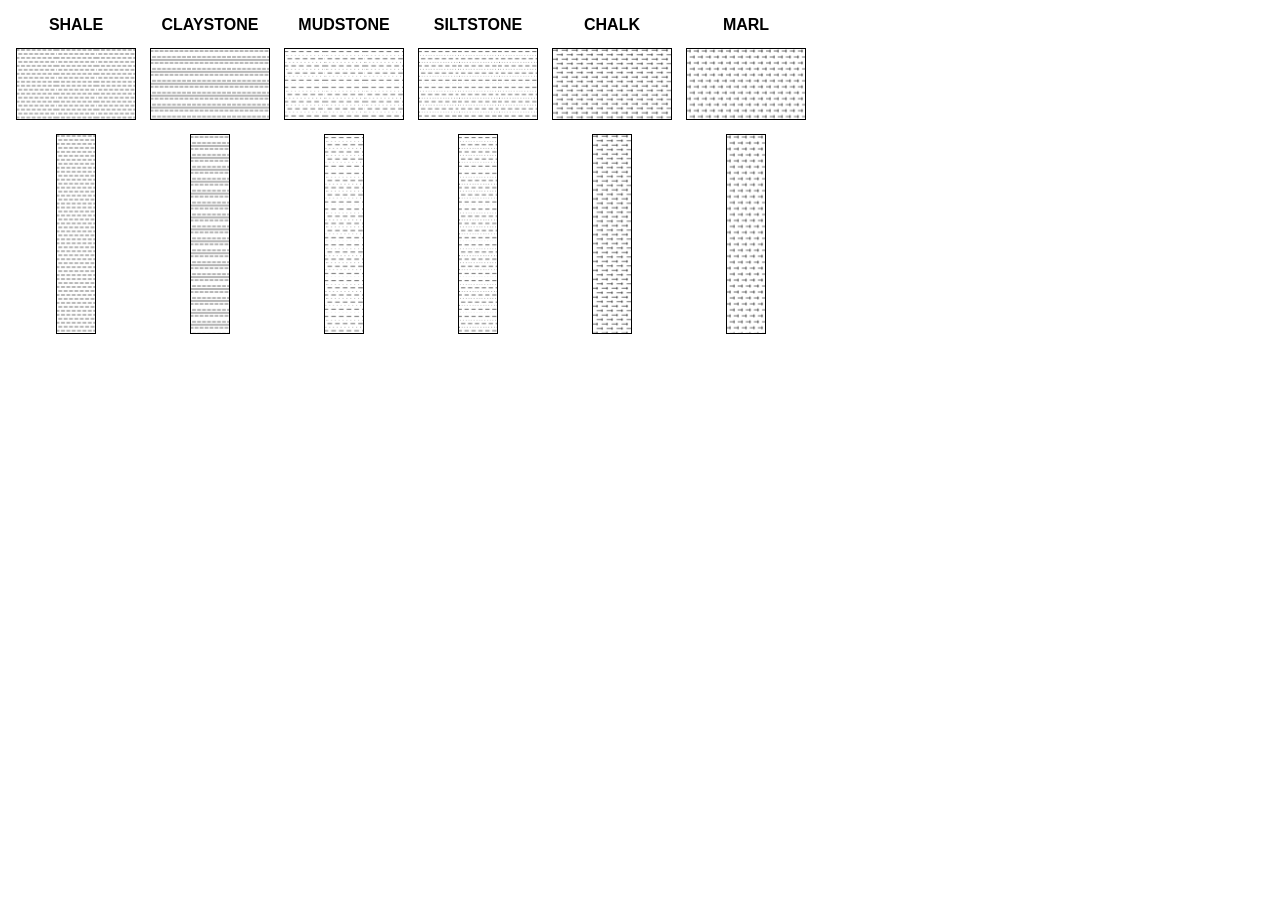
<file: Claude outputs/claystone-preview.html>
<html><body style="font:13px sans-serif;background:#fff"><table cellpadding=6><tr><th>SHALE</th><th>CLAYSTONE</th><th>MUDSTONE</th><th>SILTSTONE</th><th>CHALK</th><th>MARL</th></tr><tr><td><svg xmlns="http://www.w3.org/2000/svg" width="120" height="72" viewBox="0 0 120 72"><defs><pattern id="swatch-SHALE" patternUnits="userSpaceOnUse" width="104" height="93" patternTransform="scale(0.38462)"><path d="M-14 5.2L-6 5.2M0 5.2L8 5.2M14 5.2L22 5.2M28 5.2L36 5.2M42 5.2L50 5.2M56 5.2L64 5.2M70 5.2L78 5.2M84 5.2L92 5.2M98 5.2L106 5.2M112 5.2L120 5.2M-7 15.5L1 15.5M7 15.5L15 15.5M21 15.5L29 15.5M35 15.5L43 15.5M49 15.5L57 15.5M63 15.5L71 15.5M77 15.5L85 15.5M91 15.5L99 15.5M105 15.5L113 15.5M-14 25.8L-6 25.8M0 25.8L8 25.8M14 25.8L22 25.8M28 25.8L36 25.8M42 25.8L50 25.8M56 25.8L64 25.8M70 25.8L78 25.8M84 25.8L92 25.8M98 25.8L106 25.8M112 25.8L120 25.8M-7 36.2L1 36.2M7 36.2L15 36.2M21 36.2L29 36.2M35 36.2L43 36.2M49 36.2L57 36.2M63 36.2L71 36.2M77 36.2L85 36.2M91 36.2L99 36.2M105 36.2L113 36.2M-14 46.5L-6 46.5M0 46.5L8 46.5M14 46.5L22 46.5M28 46.5L36 46.5M42 46.5L50 46.5M56 46.5L64 46.5M70 46.5L78 46.5M84 46.5L92 46.5M98 46.5L106 46.5M112 46.5L120 46.5M-7 56.8L1 56.8M7 56.8L15 56.8M21 56.8L29 56.8M35 56.8L43 56.8M49 56.8L57 56.8M63 56.8L71 56.8M77 56.8L85 56.8M91 56.8L99 56.8M105 56.8L113 56.8M-14 67.2L-6 67.2M0 67.2L8 67.2M14 67.2L22 67.2M28 67.2L36 67.2M42 67.2L50 67.2M56 67.2L64 67.2M70 67.2L78 67.2M84 67.2L92 67.2M98 67.2L106 67.2M112 67.2L120 67.2M-7 77.5L1 77.5M7 77.5L15 77.5M21 77.5L29 77.5M35 77.5L43 77.5M49 77.5L57 77.5M63 77.5L71 77.5M77 77.5L85 77.5M91 77.5L99 77.5M105 77.5L113 77.5M-14 87.8L-6 87.8M0 87.8L8 87.8M14 87.8L22 87.8M28 87.8L36 87.8M42 87.8L50 87.8M56 87.8L64 87.8M70 87.8L78 87.8M84 87.8L92 87.8M98 87.8L106 87.8M112 87.8L120 87.8" fill="none" stroke="black" stroke-width="1.4400000000000002" stroke-linecap="round"/></pattern></defs><rect x="0.5" y="0.5" width="119" height="71" fill="url(#swatch-SHALE)" stroke="#000" stroke-width="1"/></svg></td><td><svg xmlns="http://www.w3.org/2000/svg" width="120" height="72" viewBox="0 0 120 72"><defs><pattern id="swatch-CLAYSTONE" patternUnits="userSpaceOnUse" width="104" height="93" patternTransform="scale(0.38462)"><path d="M-13 7.8L-5 7.8M0 7.8L8 7.8M13 7.8L21 7.8M26 7.8L34 7.8M39 7.8L47 7.8M52 7.8L60 7.8M65 7.8L73 7.8M78 7.8L86 7.8M91 7.8L99 7.8M104 7.8L112 7.8M-6.5 23.3L1.5 23.3M6.5 23.3L14.5 23.3M19.5 23.3L27.5 23.3M32.5 23.3L40.5 23.3M45.5 23.3L53.5 23.3M58.5 23.3L66.5 23.3M71.5 23.3L79.5 23.3M84.5 23.3L92.5 23.3M97.5 23.3L105.5 23.3M110.5 23.3L118.5 23.3M-13 38.8L-5 38.8M0 38.8L8 38.8M13 38.8L21 38.8M26 38.8L34 38.8M39 38.8L47 38.8M52 38.8L60 38.8M65 38.8L73 38.8M78 38.8L86 38.8M91 38.8L99 38.8M104 38.8L112 38.8M-6.5 54.3L1.5 54.3M6.5 54.3L14.5 54.3M19.5 54.3L27.5 54.3M32.5 54.3L40.5 54.3M45.5 54.3L53.5 54.3M58.5 54.3L66.5 54.3M71.5 54.3L79.5 54.3M84.5 54.3L92.5 54.3M97.5 54.3L105.5 54.3M110.5 54.3L118.5 54.3M-13 69.8L-5 69.8M0 69.8L8 69.8M13 69.8L21 69.8M26 69.8L34 69.8M39 69.8L47 69.8M52 69.8L60 69.8M65 69.8L73 69.8M78 69.8L86 69.8M91 69.8L99 69.8M104 69.8L112 69.8M-6.5 85.3L1.5 85.3M6.5 85.3L14.5 85.3M19.5 85.3L27.5 85.3M32.5 85.3L40.5 85.3M45.5 85.3L53.5 85.3M58.5 85.3L66.5 85.3M71.5 85.3L79.5 85.3M84.5 85.3L92.5 85.3M97.5 85.3L105.5 85.3M110.5 85.3L118.5 85.3M-2 0L106 0M-2 31L106 31M-2 62L106 62M-2 93L106 93" fill="none" stroke="black" stroke-width="1.4400000000000002" stroke-linecap="round"/></pattern></defs><rect x="0.5" y="0.5" width="119" height="71" fill="url(#swatch-CLAYSTONE)" stroke="#000" stroke-width="1"/></svg></td><td><svg xmlns="http://www.w3.org/2000/svg" width="120" height="72" viewBox="0 0 120 72"><defs><pattern id="swatch-MUDSTONE" patternUnits="userSpaceOnUse" width="104" height="93" patternTransform="scale(0.38462)"><circle cx="0" cy="18.6" r="0.8"/><circle cx="10" cy="18.6" r="0.8"/><circle cx="20" cy="18.6" r="0.8"/><circle cx="30" cy="18.6" r="0.8"/><circle cx="40" cy="18.6" r="0.8"/><circle cx="50" cy="18.6" r="0.8"/><circle cx="60" cy="18.6" r="0.8"/><circle cx="70" cy="18.6" r="0.8"/><circle cx="80" cy="18.6" r="0.8"/><circle cx="90" cy="18.6" r="0.8"/><circle cx="100" cy="18.6" r="0.8"/><circle cx="6" cy="18.6" r="0.8"/><circle cx="5" cy="37.2" r="0.8"/><circle cx="15" cy="37.2" r="0.8"/><circle cx="25" cy="37.2" r="0.8"/><circle cx="35" cy="37.2" r="0.8"/><circle cx="45" cy="37.2" r="0.8"/><circle cx="55" cy="37.2" r="0.8"/><circle cx="65" cy="37.2" r="0.8"/><circle cx="75" cy="37.2" r="0.8"/><circle cx="85" cy="37.2" r="0.8"/><circle cx="95" cy="37.2" r="0.8"/><circle cx="1" cy="37.2" r="0.8"/><circle cx="0" cy="55.8" r="0.8"/><circle cx="10" cy="55.8" r="0.8"/><circle cx="20" cy="55.8" r="0.8"/><circle cx="30" cy="55.8" r="0.8"/><circle cx="40" cy="55.8" r="0.8"/><circle cx="50" cy="55.8" r="0.8"/><circle cx="60" cy="55.8" r="0.8"/><circle cx="70" cy="55.8" r="0.8"/><circle cx="80" cy="55.8" r="0.8"/><circle cx="90" cy="55.8" r="0.8"/><circle cx="100" cy="55.8" r="0.8"/><circle cx="6" cy="55.8" r="0.8"/><circle cx="5" cy="74.4" r="0.8"/><circle cx="15" cy="74.4" r="0.8"/><circle cx="25" cy="74.4" r="0.8"/><circle cx="35" cy="74.4" r="0.8"/><circle cx="45" cy="74.4" r="0.8"/><circle cx="55" cy="74.4" r="0.8"/><circle cx="65" cy="74.4" r="0.8"/><circle cx="75" cy="74.4" r="0.8"/><circle cx="85" cy="74.4" r="0.8"/><circle cx="95" cy="74.4" r="0.8"/><circle cx="1" cy="74.4" r="0.8"/><circle cx="0" cy="93" r="0.8"/><circle cx="10" cy="93" r="0.8"/><circle cx="20" cy="93" r="0.8"/><circle cx="30" cy="93" r="0.8"/><circle cx="40" cy="93" r="0.8"/><circle cx="50" cy="93" r="0.8"/><circle cx="60" cy="93" r="0.8"/><circle cx="70" cy="93" r="0.8"/><circle cx="80" cy="93" r="0.8"/><circle cx="90" cy="93" r="0.8"/><circle cx="100" cy="93" r="0.8"/><circle cx="6" cy="93" r="0.8"/><path d="M-20 9.3L-10 9.3M0 9.3L10 9.3M20 9.3L30 9.3M40 9.3L50 9.3M60 9.3L70 9.3M80 9.3L90 9.3M100 9.3L110 9.3M120 9.3L130 9.3M-10 27.9L0 27.9M10 27.9L20 27.9M30 27.9L40 27.9M50 27.9L60 27.9M70 27.9L80 27.9M90 27.9L100 27.9M110 27.9L120 27.9M-20 46.5L-10 46.5M0 46.5L10 46.5M20 46.5L30 46.5M40 46.5L50 46.5M60 46.5L70 46.5M80 46.5L90 46.5M100 46.5L110 46.5M120 46.5L130 46.5M-10 65.1L0 65.1M10 65.1L20 65.1M30 65.1L40 65.1M50 65.1L60 65.1M70 65.1L80 65.1M90 65.1L100 65.1M110 65.1L120 65.1M-20 83.7L-10 83.7M0 83.7L10 83.7M20 83.7L30 83.7M40 83.7L50 83.7M60 83.7L70 83.7M80 83.7L90 83.7M100 83.7L110 83.7M120 83.7L130 83.7" fill="none" stroke="black" stroke-width="1.4400000000000002" stroke-linecap="round"/></pattern></defs><rect x="0.5" y="0.5" width="119" height="71" fill="url(#swatch-MUDSTONE)" stroke="#000" stroke-width="1"/></svg></td><td><svg xmlns="http://www.w3.org/2000/svg" width="120" height="72" viewBox="0 0 120 72"><defs><pattern id="swatch-SILTSTONE" patternUnits="userSpaceOnUse" width="104" height="93" patternTransform="scale(0.38462)"><circle cx="0" cy="18.6" r="0.8"/><circle cx="7" cy="18.6" r="0.8"/><circle cx="14" cy="18.6" r="0.8"/><circle cx="21" cy="18.6" r="0.8"/><circle cx="28" cy="18.6" r="0.8"/><circle cx="35" cy="18.6" r="0.8"/><circle cx="42" cy="18.6" r="0.8"/><circle cx="49" cy="18.6" r="0.8"/><circle cx="56" cy="18.6" r="0.8"/><circle cx="63" cy="18.6" r="0.8"/><circle cx="70" cy="18.6" r="0.8"/><circle cx="77" cy="18.6" r="0.8"/><circle cx="84" cy="18.6" r="0.8"/><circle cx="91" cy="18.6" r="0.8"/><circle cx="98" cy="18.6" r="0.8"/><circle cx="1" cy="18.6" r="0.8"/><circle cx="3.5" cy="37.2" r="0.8"/><circle cx="10.5" cy="37.2" r="0.8"/><circle cx="17.5" cy="37.2" r="0.8"/><circle cx="24.5" cy="37.2" r="0.8"/><circle cx="31.5" cy="37.2" r="0.8"/><circle cx="38.5" cy="37.2" r="0.8"/><circle cx="45.5" cy="37.2" r="0.8"/><circle cx="52.5" cy="37.2" r="0.8"/><circle cx="59.5" cy="37.2" r="0.8"/><circle cx="66.5" cy="37.2" r="0.8"/><circle cx="73.5" cy="37.2" r="0.8"/><circle cx="80.5" cy="37.2" r="0.8"/><circle cx="87.5" cy="37.2" r="0.8"/><circle cx="94.5" cy="37.2" r="0.8"/><circle cx="101.5" cy="37.2" r="0.8"/><circle cx="4.5" cy="37.2" r="0.8"/><circle cx="0" cy="55.8" r="0.8"/><circle cx="7" cy="55.8" r="0.8"/><circle cx="14" cy="55.8" r="0.8"/><circle cx="21" cy="55.8" r="0.8"/><circle cx="28" cy="55.8" r="0.8"/><circle cx="35" cy="55.8" r="0.8"/><circle cx="42" cy="55.8" r="0.8"/><circle cx="49" cy="55.8" r="0.8"/><circle cx="56" cy="55.8" r="0.8"/><circle cx="63" cy="55.8" r="0.8"/><circle cx="70" cy="55.8" r="0.8"/><circle cx="77" cy="55.8" r="0.8"/><circle cx="84" cy="55.8" r="0.8"/><circle cx="91" cy="55.8" r="0.8"/><circle cx="98" cy="55.8" r="0.8"/><circle cx="1" cy="55.8" r="0.8"/><circle cx="3.5" cy="74.4" r="0.8"/><circle cx="10.5" cy="74.4" r="0.8"/><circle cx="17.5" cy="74.4" r="0.8"/><circle cx="24.5" cy="74.4" r="0.8"/><circle cx="31.5" cy="74.4" r="0.8"/><circle cx="38.5" cy="74.4" r="0.8"/><circle cx="45.5" cy="74.4" r="0.8"/><circle cx="52.5" cy="74.4" r="0.8"/><circle cx="59.5" cy="74.4" r="0.8"/><circle cx="66.5" cy="74.4" r="0.8"/><circle cx="73.5" cy="74.4" r="0.8"/><circle cx="80.5" cy="74.4" r="0.8"/><circle cx="87.5" cy="74.4" r="0.8"/><circle cx="94.5" cy="74.4" r="0.8"/><circle cx="101.5" cy="74.4" r="0.8"/><circle cx="4.5" cy="74.4" r="0.8"/><circle cx="0" cy="93" r="0.8"/><circle cx="7" cy="93" r="0.8"/><circle cx="14" cy="93" r="0.8"/><circle cx="21" cy="93" r="0.8"/><circle cx="28" cy="93" r="0.8"/><circle cx="35" cy="93" r="0.8"/><circle cx="42" cy="93" r="0.8"/><circle cx="49" cy="93" r="0.8"/><circle cx="56" cy="93" r="0.8"/><circle cx="63" cy="93" r="0.8"/><circle cx="70" cy="93" r="0.8"/><circle cx="77" cy="93" r="0.8"/><circle cx="84" cy="93" r="0.8"/><circle cx="91" cy="93" r="0.8"/><circle cx="98" cy="93" r="0.8"/><circle cx="1" cy="93" r="0.8"/><path d="M-18 9.3L-9 9.3M0 9.3L9 9.3M18 9.3L27 9.3M36 9.3L45 9.3M54 9.3L63 9.3M72 9.3L81 9.3M90 9.3L99 9.3M108 9.3L117 9.3M-9 27.9L0 27.9M9 27.9L18 27.9M27 27.9L36 27.9M45 27.9L54 27.9M63 27.9L72 27.9M81 27.9L90 27.9M99 27.9L108 27.9M117 27.9L126 27.9M-18 46.5L-9 46.5M0 46.5L9 46.5M18 46.5L27 46.5M36 46.5L45 46.5M54 46.5L63 46.5M72 46.5L81 46.5M90 46.5L99 46.5M108 46.5L117 46.5M-9 65.1L0 65.1M9 65.1L18 65.1M27 65.1L36 65.1M45 65.1L54 65.1M63 65.1L72 65.1M81 65.1L90 65.1M99 65.1L108 65.1M117 65.1L126 65.1M-18 83.7L-9 83.7M0 83.7L9 83.7M18 83.7L27 83.7M36 83.7L45 83.7M54 83.7L63 83.7M72 83.7L81 83.7M90 83.7L99 83.7M108 83.7L117 83.7" fill="none" stroke="black" stroke-width="1.4400000000000002" stroke-linecap="round"/></pattern></defs><rect x="0.5" y="0.5" width="119" height="71" fill="url(#swatch-SILTSTONE)" stroke="#000" stroke-width="1"/></svg></td><td><svg xmlns="http://www.w3.org/2000/svg" width="120" height="72" viewBox="0 0 120 72"><defs><pattern id="swatch-CHALK" patternUnits="userSpaceOnUse" width="104" height="93" patternTransform="scale(0.38462)"><path d="M-26 5.8L-12 5.8M0 5.8L14 5.8M26 5.8L40 5.8M52 5.8L66 5.8M78 5.8L92 5.8M104 5.8L118 5.8M-13 17.4L1 17.4M13 17.4L27 17.4M39 17.4L53 17.4M65 17.4L79 17.4M91 17.4L105 17.4M117 17.4L131 17.4M-26 29.1L-12 29.1M0 29.1L14 29.1M26 29.1L40 29.1M52 29.1L66 29.1M78 29.1L92 29.1M104 29.1L118 29.1M-13 40.7L1 40.7M13 40.7L27 40.7M39 40.7L53 40.7M65 40.7L79 40.7M91 40.7L105 40.7M117 40.7L131 40.7M-26 52.3L-12 52.3M0 52.3L14 52.3M26 52.3L40 52.3M52 52.3L66 52.3M78 52.3L92 52.3M104 52.3L118 52.3M-13 63.9L1 63.9M13 63.9L27 63.9M39 63.9L53 63.9M65 63.9L79 63.9M91 63.9L105 63.9M117 63.9L131 63.9M-26 75.6L-12 75.6M0 75.6L14 75.6M26 75.6L40 75.6M52 75.6L66 75.6M78 75.6L92 75.6M104 75.6L118 75.6M-13 87.2L1 87.2M13 87.2L27 87.2M39 87.2L53 87.2M65 87.2L79 87.2M91 87.2L105 87.2M117 87.2L131 87.2M13 3.3L13 8.3M13 96.3L13 101.3M39 3.3L39 8.3M39 96.3L39 101.3M65 3.3L65 8.3M65 96.3L65 101.3M91 3.3L91 8.3M91 96.3L91 101.3M26 14.9L26 19.9M52 14.9L52 19.9M78 14.9L78 19.9M0 14.9L0 19.9M104 14.9L104 19.9M13 26.6L13 31.6M39 26.6L39 31.6M65 26.6L65 31.6M91 26.6L91 31.6M26 38.2L26 43.2M52 38.2L52 43.2M78 38.2L78 43.2M0 38.2L0 43.2M104 38.2L104 43.2M13 49.8L13 54.8M39 49.8L39 54.8M65 49.8L65 54.8M91 49.8L91 54.8M26 61.4L26 66.4M52 61.4L52 66.4M78 61.4L78 66.4M0 61.4L0 66.4M104 61.4L104 66.4M13 73.1L13 78.1M39 73.1L39 78.1M65 73.1L65 78.1M91 73.1L91 78.1M26 -8.3L26 -3.3M26 84.7L26 89.7M52 -8.3L52 -3.3M52 84.7L52 89.7M78 -8.3L78 -3.3M78 84.7L78 89.7M0 -8.3L0 -3.3M0 84.7L0 89.7M104 -8.3L104 -3.3M104 84.7L104 89.7" fill="none" stroke="black" stroke-width="1.4400000000000002" stroke-linecap="round"/></pattern></defs><rect x="0.5" y="0.5" width="119" height="71" fill="url(#swatch-CHALK)" stroke="#000" stroke-width="1"/></svg></td><td><svg xmlns="http://www.w3.org/2000/svg" width="120" height="72" viewBox="0 0 120 72"><defs><pattern id="swatch-MARL" patternUnits="userSpaceOnUse" width="104" height="93" patternTransform="scale(0.38462)"><path d="M-21 7.8L-10 7.8M0 7.8L11 7.8M21 7.8L32 7.8M42 7.8L53 7.8M63 7.8L74 7.8M84 7.8L95 7.8M105 7.8L116 7.8M-10.5 23.3L0.5 23.3M10.5 23.3L21.5 23.3M31.5 23.3L42.5 23.3M52.5 23.3L63.5 23.3M73.5 23.3L84.5 23.3M94.5 23.3L105.5 23.3M115.5 23.3L126.5 23.3M-21 38.8L-10 38.8M0 38.8L11 38.8M21 38.8L32 38.8M42 38.8L53 38.8M63 38.8L74 38.8M84 38.8L95 38.8M105 38.8L116 38.8M-10.5 54.3L0.5 54.3M10.5 54.3L21.5 54.3M31.5 54.3L42.5 54.3M52.5 54.3L63.5 54.3M73.5 54.3L84.5 54.3M94.5 54.3L105.5 54.3M115.5 54.3L126.5 54.3M-21 69.8L-10 69.8M0 69.8L11 69.8M21 69.8L32 69.8M42 69.8L53 69.8M63 69.8L74 69.8M84 69.8L95 69.8M105 69.8L116 69.8M-10.5 85.3L0.5 85.3M10.5 85.3L21.5 85.3M31.5 85.3L42.5 85.3M52.5 85.3L63.5 85.3M73.5 85.3L84.5 85.3M94.5 85.3L105.5 85.3M115.5 85.3L126.5 85.3M10.4 4.8L10.4 10.8M31.2 4.8L31.2 10.8M52 4.8L52 10.8M72.8 4.8L72.8 10.8M93.6 4.8L93.6 10.8M20.8 20.3L20.8 26.3M41.6 20.3L41.6 26.3M62.4 20.3L62.4 26.3M83.2 20.3L83.2 26.3M0 20.3L0 26.3M104 20.3L104 26.3M10.4 35.8L10.4 41.8M31.2 35.8L31.2 41.8M52 35.8L52 41.8M72.8 35.8L72.8 41.8M93.6 35.8L93.6 41.8M20.8 51.3L20.8 57.3M41.6 51.3L41.6 57.3M62.4 51.3L62.4 57.3M83.2 51.3L83.2 57.3M0 51.3L0 57.3M104 51.3L104 57.3M10.4 66.8L10.4 72.8M31.2 66.8L31.2 72.8M52 66.8L52 72.8M72.8 66.8L72.8 72.8M93.6 66.8L93.6 72.8M20.8 82.3L20.8 88.3M41.6 82.3L41.6 88.3M62.4 82.3L62.4 88.3M83.2 82.3L83.2 88.3M0 82.3L0 88.3M104 82.3L104 88.3" fill="none" stroke="black" stroke-width="1.4400000000000002" stroke-linecap="round"/></pattern></defs><rect x="0.5" y="0.5" width="119" height="71" fill="url(#swatch-MARL)" stroke="#000" stroke-width="1"/></svg></td></tr><tr><td align=center><svg xmlns="http://www.w3.org/2000/svg" width="40" height="200" viewBox="0 0 40 200"><defs><pattern id="swatch-SHALE" patternUnits="userSpaceOnUse" width="104" height="93" patternTransform="scale(0.38462)"><path d="M-14 5.2L-6 5.2M0 5.2L8 5.2M14 5.2L22 5.2M28 5.2L36 5.2M42 5.2L50 5.2M56 5.2L64 5.2M70 5.2L78 5.2M84 5.2L92 5.2M98 5.2L106 5.2M112 5.2L120 5.2M-7 15.5L1 15.5M7 15.5L15 15.5M21 15.5L29 15.5M35 15.5L43 15.5M49 15.5L57 15.5M63 15.5L71 15.5M77 15.5L85 15.5M91 15.5L99 15.5M105 15.5L113 15.5M-14 25.8L-6 25.8M0 25.8L8 25.8M14 25.8L22 25.8M28 25.8L36 25.8M42 25.8L50 25.8M56 25.8L64 25.8M70 25.8L78 25.8M84 25.8L92 25.8M98 25.8L106 25.8M112 25.8L120 25.8M-7 36.2L1 36.2M7 36.2L15 36.2M21 36.2L29 36.2M35 36.2L43 36.2M49 36.2L57 36.2M63 36.2L71 36.2M77 36.2L85 36.2M91 36.2L99 36.2M105 36.2L113 36.2M-14 46.5L-6 46.5M0 46.5L8 46.5M14 46.5L22 46.5M28 46.5L36 46.5M42 46.5L50 46.5M56 46.5L64 46.5M70 46.5L78 46.5M84 46.5L92 46.5M98 46.5L106 46.5M112 46.5L120 46.5M-7 56.8L1 56.8M7 56.8L15 56.8M21 56.8L29 56.8M35 56.8L43 56.8M49 56.8L57 56.8M63 56.8L71 56.8M77 56.8L85 56.8M91 56.8L99 56.8M105 56.8L113 56.8M-14 67.2L-6 67.2M0 67.2L8 67.2M14 67.2L22 67.2M28 67.2L36 67.2M42 67.2L50 67.2M56 67.2L64 67.2M70 67.2L78 67.2M84 67.2L92 67.2M98 67.2L106 67.2M112 67.2L120 67.2M-7 77.5L1 77.5M7 77.5L15 77.5M21 77.5L29 77.5M35 77.5L43 77.5M49 77.5L57 77.5M63 77.5L71 77.5M77 77.5L85 77.5M91 77.5L99 77.5M105 77.5L113 77.5M-14 87.8L-6 87.8M0 87.8L8 87.8M14 87.8L22 87.8M28 87.8L36 87.8M42 87.8L50 87.8M56 87.8L64 87.8M70 87.8L78 87.8M84 87.8L92 87.8M98 87.8L106 87.8M112 87.8L120 87.8" fill="none" stroke="black" stroke-width="1.4400000000000002" stroke-linecap="round"/></pattern></defs><rect x="0.5" y="0.5" width="39" height="199" fill="url(#swatch-SHALE)" stroke="#000" stroke-width="1"/></svg></td><td align=center><svg xmlns="http://www.w3.org/2000/svg" width="40" height="200" viewBox="0 0 40 200"><defs><pattern id="swatch-CLAYSTONE" patternUnits="userSpaceOnUse" width="104" height="93" patternTransform="scale(0.38462)"><path d="M-13 7.8L-5 7.8M0 7.8L8 7.8M13 7.8L21 7.8M26 7.8L34 7.8M39 7.8L47 7.8M52 7.8L60 7.8M65 7.8L73 7.8M78 7.8L86 7.8M91 7.8L99 7.8M104 7.8L112 7.8M-6.5 23.3L1.5 23.3M6.5 23.3L14.5 23.3M19.5 23.3L27.5 23.3M32.5 23.3L40.5 23.3M45.5 23.3L53.5 23.3M58.5 23.3L66.5 23.3M71.5 23.3L79.5 23.3M84.5 23.3L92.5 23.3M97.5 23.3L105.5 23.3M110.5 23.3L118.5 23.3M-13 38.8L-5 38.8M0 38.8L8 38.8M13 38.8L21 38.8M26 38.8L34 38.8M39 38.8L47 38.8M52 38.8L60 38.8M65 38.8L73 38.8M78 38.8L86 38.8M91 38.8L99 38.8M104 38.8L112 38.8M-6.5 54.3L1.5 54.3M6.5 54.3L14.5 54.3M19.5 54.3L27.5 54.3M32.5 54.3L40.5 54.3M45.5 54.3L53.5 54.3M58.5 54.3L66.5 54.3M71.5 54.3L79.5 54.3M84.5 54.3L92.5 54.3M97.5 54.3L105.5 54.3M110.5 54.3L118.5 54.3M-13 69.8L-5 69.8M0 69.8L8 69.8M13 69.8L21 69.8M26 69.8L34 69.8M39 69.8L47 69.8M52 69.8L60 69.8M65 69.8L73 69.8M78 69.8L86 69.8M91 69.8L99 69.8M104 69.8L112 69.8M-6.5 85.3L1.5 85.3M6.5 85.3L14.5 85.3M19.5 85.3L27.5 85.3M32.5 85.3L40.5 85.3M45.5 85.3L53.5 85.3M58.5 85.3L66.5 85.3M71.5 85.3L79.5 85.3M84.5 85.3L92.5 85.3M97.5 85.3L105.5 85.3M110.5 85.3L118.5 85.3M-2 0L106 0M-2 31L106 31M-2 62L106 62M-2 93L106 93" fill="none" stroke="black" stroke-width="1.4400000000000002" stroke-linecap="round"/></pattern></defs><rect x="0.5" y="0.5" width="39" height="199" fill="url(#swatch-CLAYSTONE)" stroke="#000" stroke-width="1"/></svg></td><td align=center><svg xmlns="http://www.w3.org/2000/svg" width="40" height="200" viewBox="0 0 40 200"><defs><pattern id="swatch-MUDSTONE" patternUnits="userSpaceOnUse" width="104" height="93" patternTransform="scale(0.38462)"><circle cx="0" cy="18.6" r="0.8"/><circle cx="10" cy="18.6" r="0.8"/><circle cx="20" cy="18.6" r="0.8"/><circle cx="30" cy="18.6" r="0.8"/><circle cx="40" cy="18.6" r="0.8"/><circle cx="50" cy="18.6" r="0.8"/><circle cx="60" cy="18.6" r="0.8"/><circle cx="70" cy="18.6" r="0.8"/><circle cx="80" cy="18.6" r="0.8"/><circle cx="90" cy="18.6" r="0.8"/><circle cx="100" cy="18.6" r="0.8"/><circle cx="6" cy="18.6" r="0.8"/><circle cx="5" cy="37.2" r="0.8"/><circle cx="15" cy="37.2" r="0.8"/><circle cx="25" cy="37.2" r="0.8"/><circle cx="35" cy="37.2" r="0.8"/><circle cx="45" cy="37.2" r="0.8"/><circle cx="55" cy="37.2" r="0.8"/><circle cx="65" cy="37.2" r="0.8"/><circle cx="75" cy="37.2" r="0.8"/><circle cx="85" cy="37.2" r="0.8"/><circle cx="95" cy="37.2" r="0.8"/><circle cx="1" cy="37.2" r="0.8"/><circle cx="0" cy="55.8" r="0.8"/><circle cx="10" cy="55.8" r="0.8"/><circle cx="20" cy="55.8" r="0.8"/><circle cx="30" cy="55.8" r="0.8"/><circle cx="40" cy="55.8" r="0.8"/><circle cx="50" cy="55.8" r="0.8"/><circle cx="60" cy="55.8" r="0.8"/><circle cx="70" cy="55.8" r="0.8"/><circle cx="80" cy="55.8" r="0.8"/><circle cx="90" cy="55.8" r="0.8"/><circle cx="100" cy="55.8" r="0.8"/><circle cx="6" cy="55.8" r="0.8"/><circle cx="5" cy="74.4" r="0.8"/><circle cx="15" cy="74.4" r="0.8"/><circle cx="25" cy="74.4" r="0.8"/><circle cx="35" cy="74.4" r="0.8"/><circle cx="45" cy="74.4" r="0.8"/><circle cx="55" cy="74.4" r="0.8"/><circle cx="65" cy="74.4" r="0.8"/><circle cx="75" cy="74.4" r="0.8"/><circle cx="85" cy="74.4" r="0.8"/><circle cx="95" cy="74.4" r="0.8"/><circle cx="1" cy="74.4" r="0.8"/><circle cx="0" cy="93" r="0.8"/><circle cx="10" cy="93" r="0.8"/><circle cx="20" cy="93" r="0.8"/><circle cx="30" cy="93" r="0.8"/><circle cx="40" cy="93" r="0.8"/><circle cx="50" cy="93" r="0.8"/><circle cx="60" cy="93" r="0.8"/><circle cx="70" cy="93" r="0.8"/><circle cx="80" cy="93" r="0.8"/><circle cx="90" cy="93" r="0.8"/><circle cx="100" cy="93" r="0.8"/><circle cx="6" cy="93" r="0.8"/><path d="M-20 9.3L-10 9.3M0 9.3L10 9.3M20 9.3L30 9.3M40 9.3L50 9.3M60 9.3L70 9.3M80 9.3L90 9.3M100 9.3L110 9.3M120 9.3L130 9.3M-10 27.9L0 27.9M10 27.9L20 27.9M30 27.9L40 27.9M50 27.9L60 27.9M70 27.9L80 27.9M90 27.9L100 27.9M110 27.9L120 27.9M-20 46.5L-10 46.5M0 46.5L10 46.5M20 46.5L30 46.5M40 46.5L50 46.5M60 46.5L70 46.5M80 46.5L90 46.5M100 46.5L110 46.5M120 46.5L130 46.5M-10 65.1L0 65.1M10 65.1L20 65.1M30 65.1L40 65.1M50 65.1L60 65.1M70 65.1L80 65.1M90 65.1L100 65.1M110 65.1L120 65.1M-20 83.7L-10 83.7M0 83.7L10 83.7M20 83.7L30 83.7M40 83.7L50 83.7M60 83.7L70 83.7M80 83.7L90 83.7M100 83.7L110 83.7M120 83.7L130 83.7" fill="none" stroke="black" stroke-width="1.4400000000000002" stroke-linecap="round"/></pattern></defs><rect x="0.5" y="0.5" width="39" height="199" fill="url(#swatch-MUDSTONE)" stroke="#000" stroke-width="1"/></svg></td><td align=center><svg xmlns="http://www.w3.org/2000/svg" width="40" height="200" viewBox="0 0 40 200"><defs><pattern id="swatch-SILTSTONE" patternUnits="userSpaceOnUse" width="104" height="93" patternTransform="scale(0.38462)"><circle cx="0" cy="18.6" r="0.8"/><circle cx="7" cy="18.6" r="0.8"/><circle cx="14" cy="18.6" r="0.8"/><circle cx="21" cy="18.6" r="0.8"/><circle cx="28" cy="18.6" r="0.8"/><circle cx="35" cy="18.6" r="0.8"/><circle cx="42" cy="18.6" r="0.8"/><circle cx="49" cy="18.6" r="0.8"/><circle cx="56" cy="18.6" r="0.8"/><circle cx="63" cy="18.6" r="0.8"/><circle cx="70" cy="18.6" r="0.8"/><circle cx="77" cy="18.6" r="0.8"/><circle cx="84" cy="18.6" r="0.8"/><circle cx="91" cy="18.6" r="0.8"/><circle cx="98" cy="18.6" r="0.8"/><circle cx="1" cy="18.6" r="0.8"/><circle cx="3.5" cy="37.2" r="0.8"/><circle cx="10.5" cy="37.2" r="0.8"/><circle cx="17.5" cy="37.2" r="0.8"/><circle cx="24.5" cy="37.2" r="0.8"/><circle cx="31.5" cy="37.2" r="0.8"/><circle cx="38.5" cy="37.2" r="0.8"/><circle cx="45.5" cy="37.2" r="0.8"/><circle cx="52.5" cy="37.2" r="0.8"/><circle cx="59.5" cy="37.2" r="0.8"/><circle cx="66.5" cy="37.2" r="0.8"/><circle cx="73.5" cy="37.2" r="0.8"/><circle cx="80.5" cy="37.2" r="0.8"/><circle cx="87.5" cy="37.2" r="0.8"/><circle cx="94.5" cy="37.2" r="0.8"/><circle cx="101.5" cy="37.2" r="0.8"/><circle cx="4.5" cy="37.2" r="0.8"/><circle cx="0" cy="55.8" r="0.8"/><circle cx="7" cy="55.8" r="0.8"/><circle cx="14" cy="55.8" r="0.8"/><circle cx="21" cy="55.8" r="0.8"/><circle cx="28" cy="55.8" r="0.8"/><circle cx="35" cy="55.8" r="0.8"/><circle cx="42" cy="55.8" r="0.8"/><circle cx="49" cy="55.8" r="0.8"/><circle cx="56" cy="55.8" r="0.8"/><circle cx="63" cy="55.8" r="0.8"/><circle cx="70" cy="55.8" r="0.8"/><circle cx="77" cy="55.8" r="0.8"/><circle cx="84" cy="55.8" r="0.8"/><circle cx="91" cy="55.8" r="0.8"/><circle cx="98" cy="55.8" r="0.8"/><circle cx="1" cy="55.8" r="0.8"/><circle cx="3.5" cy="74.4" r="0.8"/><circle cx="10.5" cy="74.4" r="0.8"/><circle cx="17.5" cy="74.4" r="0.8"/><circle cx="24.5" cy="74.4" r="0.8"/><circle cx="31.5" cy="74.4" r="0.8"/><circle cx="38.5" cy="74.4" r="0.8"/><circle cx="45.5" cy="74.4" r="0.8"/><circle cx="52.5" cy="74.4" r="0.8"/><circle cx="59.5" cy="74.4" r="0.8"/><circle cx="66.5" cy="74.4" r="0.8"/><circle cx="73.5" cy="74.4" r="0.8"/><circle cx="80.5" cy="74.4" r="0.8"/><circle cx="87.5" cy="74.4" r="0.8"/><circle cx="94.5" cy="74.4" r="0.8"/><circle cx="101.5" cy="74.4" r="0.8"/><circle cx="4.5" cy="74.4" r="0.8"/><circle cx="0" cy="93" r="0.8"/><circle cx="7" cy="93" r="0.8"/><circle cx="14" cy="93" r="0.8"/><circle cx="21" cy="93" r="0.8"/><circle cx="28" cy="93" r="0.8"/><circle cx="35" cy="93" r="0.8"/><circle cx="42" cy="93" r="0.8"/><circle cx="49" cy="93" r="0.8"/><circle cx="56" cy="93" r="0.8"/><circle cx="63" cy="93" r="0.8"/><circle cx="70" cy="93" r="0.8"/><circle cx="77" cy="93" r="0.8"/><circle cx="84" cy="93" r="0.8"/><circle cx="91" cy="93" r="0.8"/><circle cx="98" cy="93" r="0.8"/><circle cx="1" cy="93" r="0.8"/><path d="M-18 9.3L-9 9.3M0 9.3L9 9.3M18 9.3L27 9.3M36 9.3L45 9.3M54 9.3L63 9.3M72 9.3L81 9.3M90 9.3L99 9.3M108 9.3L117 9.3M-9 27.9L0 27.9M9 27.9L18 27.9M27 27.9L36 27.9M45 27.9L54 27.9M63 27.9L72 27.9M81 27.9L90 27.9M99 27.9L108 27.9M117 27.9L126 27.9M-18 46.5L-9 46.5M0 46.5L9 46.5M18 46.5L27 46.5M36 46.5L45 46.5M54 46.5L63 46.5M72 46.5L81 46.5M90 46.5L99 46.5M108 46.5L117 46.5M-9 65.1L0 65.1M9 65.1L18 65.1M27 65.1L36 65.1M45 65.1L54 65.1M63 65.1L72 65.1M81 65.1L90 65.1M99 65.1L108 65.1M117 65.1L126 65.1M-18 83.7L-9 83.7M0 83.7L9 83.7M18 83.7L27 83.7M36 83.7L45 83.7M54 83.7L63 83.7M72 83.7L81 83.7M90 83.7L99 83.7M108 83.7L117 83.7" fill="none" stroke="black" stroke-width="1.4400000000000002" stroke-linecap="round"/></pattern></defs><rect x="0.5" y="0.5" width="39" height="199" fill="url(#swatch-SILTSTONE)" stroke="#000" stroke-width="1"/></svg></td><td align=center><svg xmlns="http://www.w3.org/2000/svg" width="40" height="200" viewBox="0 0 40 200"><defs><pattern id="swatch-CHALK" patternUnits="userSpaceOnUse" width="104" height="93" patternTransform="scale(0.38462)"><path d="M-26 5.8L-12 5.8M0 5.8L14 5.8M26 5.8L40 5.8M52 5.8L66 5.8M78 5.8L92 5.8M104 5.8L118 5.8M-13 17.4L1 17.4M13 17.4L27 17.4M39 17.4L53 17.4M65 17.4L79 17.4M91 17.4L105 17.4M117 17.4L131 17.4M-26 29.1L-12 29.1M0 29.1L14 29.1M26 29.1L40 29.1M52 29.1L66 29.1M78 29.1L92 29.1M104 29.1L118 29.1M-13 40.7L1 40.7M13 40.7L27 40.7M39 40.7L53 40.7M65 40.7L79 40.7M91 40.7L105 40.7M117 40.7L131 40.7M-26 52.3L-12 52.3M0 52.3L14 52.3M26 52.3L40 52.3M52 52.3L66 52.3M78 52.3L92 52.3M104 52.3L118 52.3M-13 63.9L1 63.9M13 63.9L27 63.9M39 63.9L53 63.9M65 63.9L79 63.9M91 63.9L105 63.9M117 63.9L131 63.9M-26 75.6L-12 75.6M0 75.6L14 75.6M26 75.6L40 75.6M52 75.6L66 75.6M78 75.6L92 75.6M104 75.6L118 75.6M-13 87.2L1 87.2M13 87.2L27 87.2M39 87.2L53 87.2M65 87.2L79 87.2M91 87.2L105 87.2M117 87.2L131 87.2M13 3.3L13 8.3M13 96.3L13 101.3M39 3.3L39 8.3M39 96.3L39 101.3M65 3.3L65 8.3M65 96.3L65 101.3M91 3.3L91 8.3M91 96.3L91 101.3M26 14.9L26 19.9M52 14.9L52 19.9M78 14.9L78 19.9M0 14.9L0 19.9M104 14.9L104 19.9M13 26.6L13 31.6M39 26.6L39 31.6M65 26.6L65 31.6M91 26.6L91 31.6M26 38.2L26 43.2M52 38.2L52 43.2M78 38.2L78 43.2M0 38.2L0 43.2M104 38.2L104 43.2M13 49.8L13 54.8M39 49.8L39 54.8M65 49.8L65 54.8M91 49.8L91 54.8M26 61.4L26 66.4M52 61.4L52 66.4M78 61.4L78 66.4M0 61.4L0 66.4M104 61.4L104 66.4M13 73.1L13 78.1M39 73.1L39 78.1M65 73.1L65 78.1M91 73.1L91 78.1M26 -8.3L26 -3.3M26 84.7L26 89.7M52 -8.3L52 -3.3M52 84.7L52 89.7M78 -8.3L78 -3.3M78 84.7L78 89.7M0 -8.3L0 -3.3M0 84.7L0 89.7M104 -8.3L104 -3.3M104 84.7L104 89.7" fill="none" stroke="black" stroke-width="1.4400000000000002" stroke-linecap="round"/></pattern></defs><rect x="0.5" y="0.5" width="39" height="199" fill="url(#swatch-CHALK)" stroke="#000" stroke-width="1"/></svg></td><td align=center><svg xmlns="http://www.w3.org/2000/svg" width="40" height="200" viewBox="0 0 40 200"><defs><pattern id="swatch-MARL" patternUnits="userSpaceOnUse" width="104" height="93" patternTransform="scale(0.38462)"><path d="M-21 7.8L-10 7.8M0 7.8L11 7.8M21 7.8L32 7.8M42 7.8L53 7.8M63 7.8L74 7.8M84 7.8L95 7.8M105 7.8L116 7.8M-10.5 23.3L0.5 23.3M10.5 23.3L21.5 23.3M31.5 23.3L42.5 23.3M52.5 23.3L63.5 23.3M73.5 23.3L84.5 23.3M94.5 23.3L105.5 23.3M115.5 23.3L126.5 23.3M-21 38.8L-10 38.8M0 38.8L11 38.8M21 38.8L32 38.8M42 38.8L53 38.8M63 38.8L74 38.8M84 38.8L95 38.8M105 38.8L116 38.8M-10.5 54.3L0.5 54.3M10.5 54.3L21.5 54.3M31.5 54.3L42.5 54.3M52.5 54.3L63.5 54.3M73.5 54.3L84.5 54.3M94.5 54.3L105.5 54.3M115.5 54.3L126.5 54.3M-21 69.8L-10 69.8M0 69.8L11 69.8M21 69.8L32 69.8M42 69.8L53 69.8M63 69.8L74 69.8M84 69.8L95 69.8M105 69.8L116 69.8M-10.5 85.3L0.5 85.3M10.5 85.3L21.5 85.3M31.5 85.3L42.5 85.3M52.5 85.3L63.5 85.3M73.5 85.3L84.5 85.3M94.5 85.3L105.5 85.3M115.5 85.3L126.5 85.3M10.4 4.8L10.4 10.8M31.2 4.8L31.2 10.8M52 4.8L52 10.8M72.8 4.8L72.8 10.8M93.6 4.8L93.6 10.8M20.8 20.3L20.8 26.3M41.6 20.3L41.6 26.3M62.4 20.3L62.4 26.3M83.2 20.3L83.2 26.3M0 20.3L0 26.3M104 20.3L104 26.3M10.4 35.8L10.4 41.8M31.2 35.8L31.2 41.8M52 35.8L52 41.8M72.8 35.8L72.8 41.8M93.6 35.8L93.6 41.8M20.8 51.3L20.8 57.3M41.6 51.3L41.6 57.3M62.4 51.3L62.4 57.3M83.2 51.3L83.2 57.3M0 51.3L0 57.3M104 51.3L104 57.3M10.4 66.8L10.4 72.8M31.2 66.8L31.2 72.8M52 66.8L52 72.8M72.8 66.8L72.8 72.8M93.6 66.8L93.6 72.8M20.8 82.3L20.8 88.3M41.6 82.3L41.6 88.3M62.4 82.3L62.4 88.3M83.2 82.3L83.2 88.3M0 82.3L0 88.3M104 82.3L104 88.3" fill="none" stroke="black" stroke-width="1.4400000000000002" stroke-linecap="round"/></pattern></defs><rect x="0.5" y="0.5" width="39" height="199" fill="url(#swatch-MARL)" stroke="#000" stroke-width="1"/></svg></td></tr></table></body></html>
</file>
